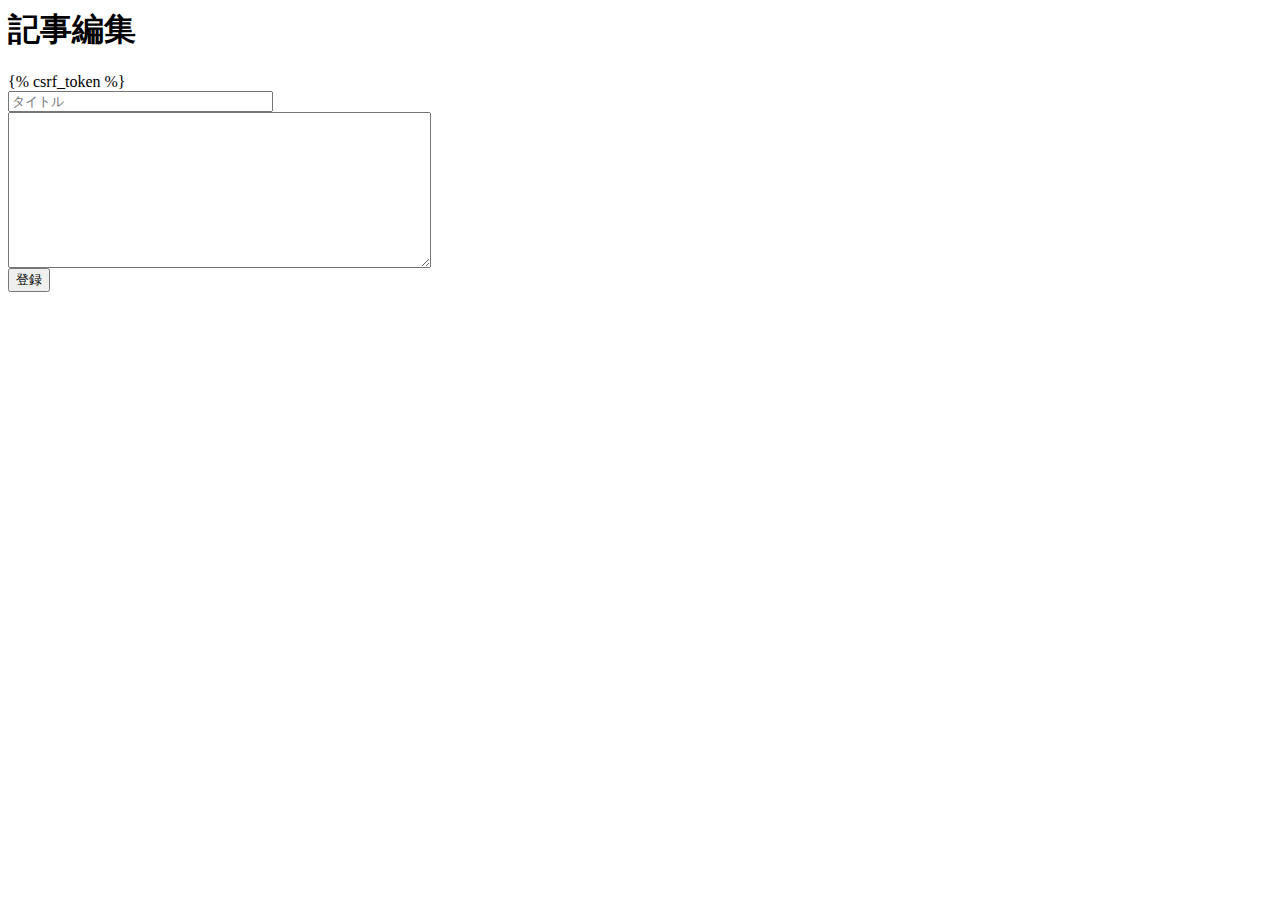
<file: blog/templates/blog/article_new.html>
<head>
  <title>記事編集</title>
</head>

<body>
  <h1>記事編集</h1>
  <form action="/blog/mypage/articles" method="post">
    {% csrf_token %}
    <div>
      <input type="text" name="title" placeholder="タイトル" size="30" />
    </div>
    <div>
      <textarea name="body" rows="10" cols="50"></textarea>
    </div>
    <input type="submit" value="登録" />
  </form>
</body>
</file>
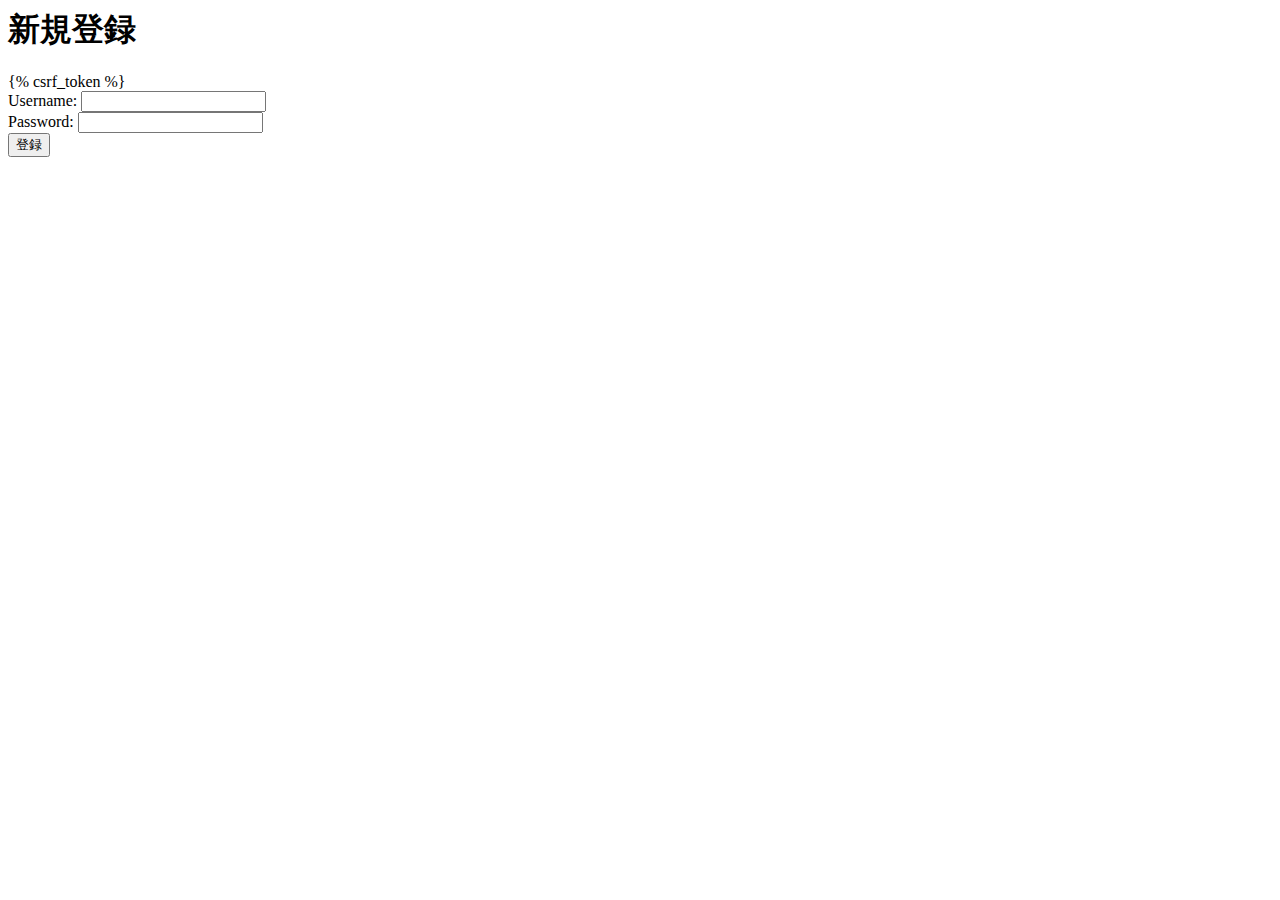
<file: blog/templates/blog/register.html>
<head>
    <title>アカウント登録</title>
</head>

<body>
    <h1>新規登録</h1>
    <form action="/blog/register" method="post">
        {% csrf_token %}
        <div>
            Username: <input type="text" name="username">
        </div>
        <div>
            Password: <input type="password" name="password">
        </div>
        <input type="submit" value="登録">
  </td></tr>
  </form>
</body>
</file>
